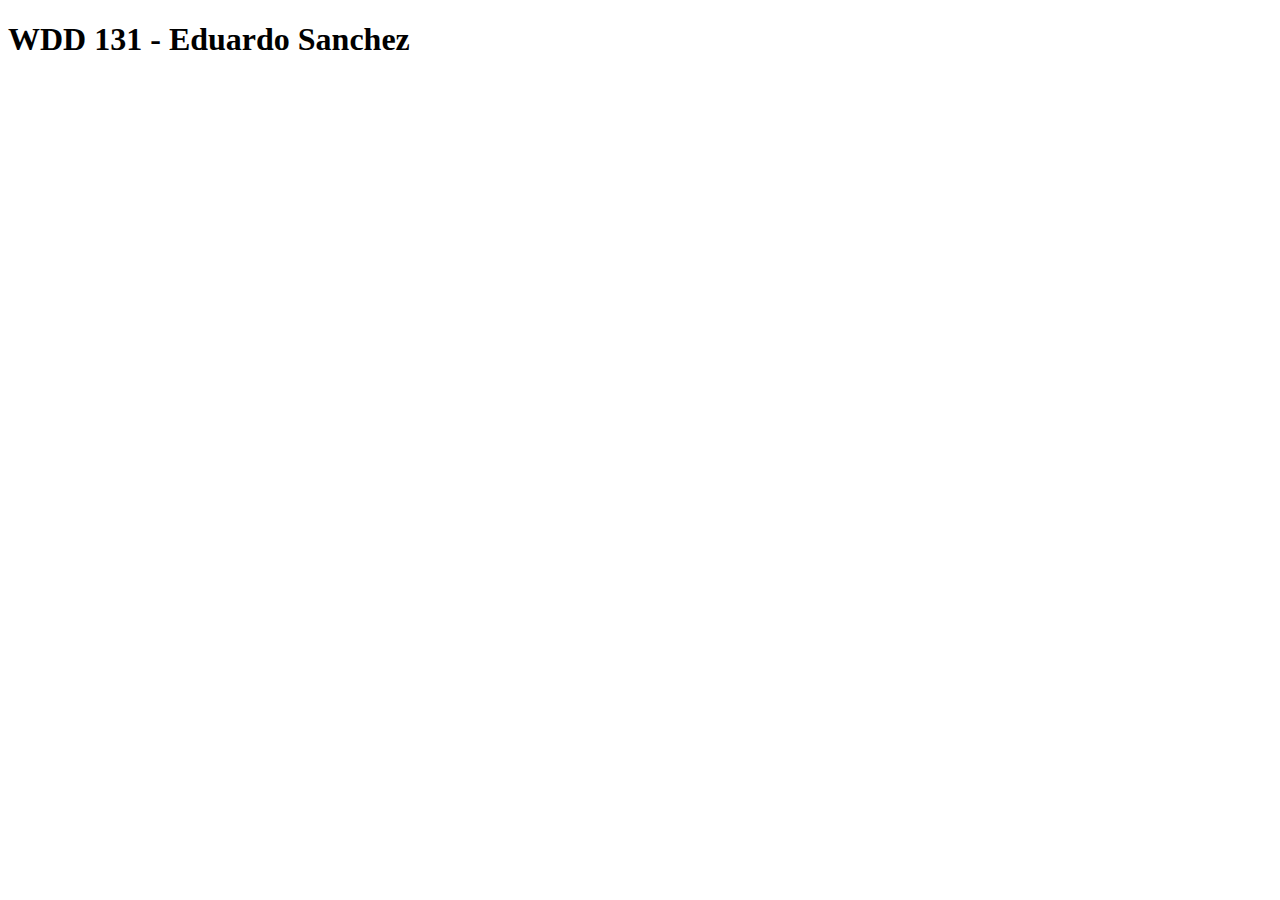
<file: index.html>
<!DOCTYPE html>
<html lang="en">
<head>
    <meta charset="UTF-8">
    <meta name="viewport" content="width=device-width, initial-scale=1.0">
    <title>Document</title>
</head>
<body>
    <h1>WDD 131 - Eduardo Sanchez</h1>
</body>
</html>
</file>
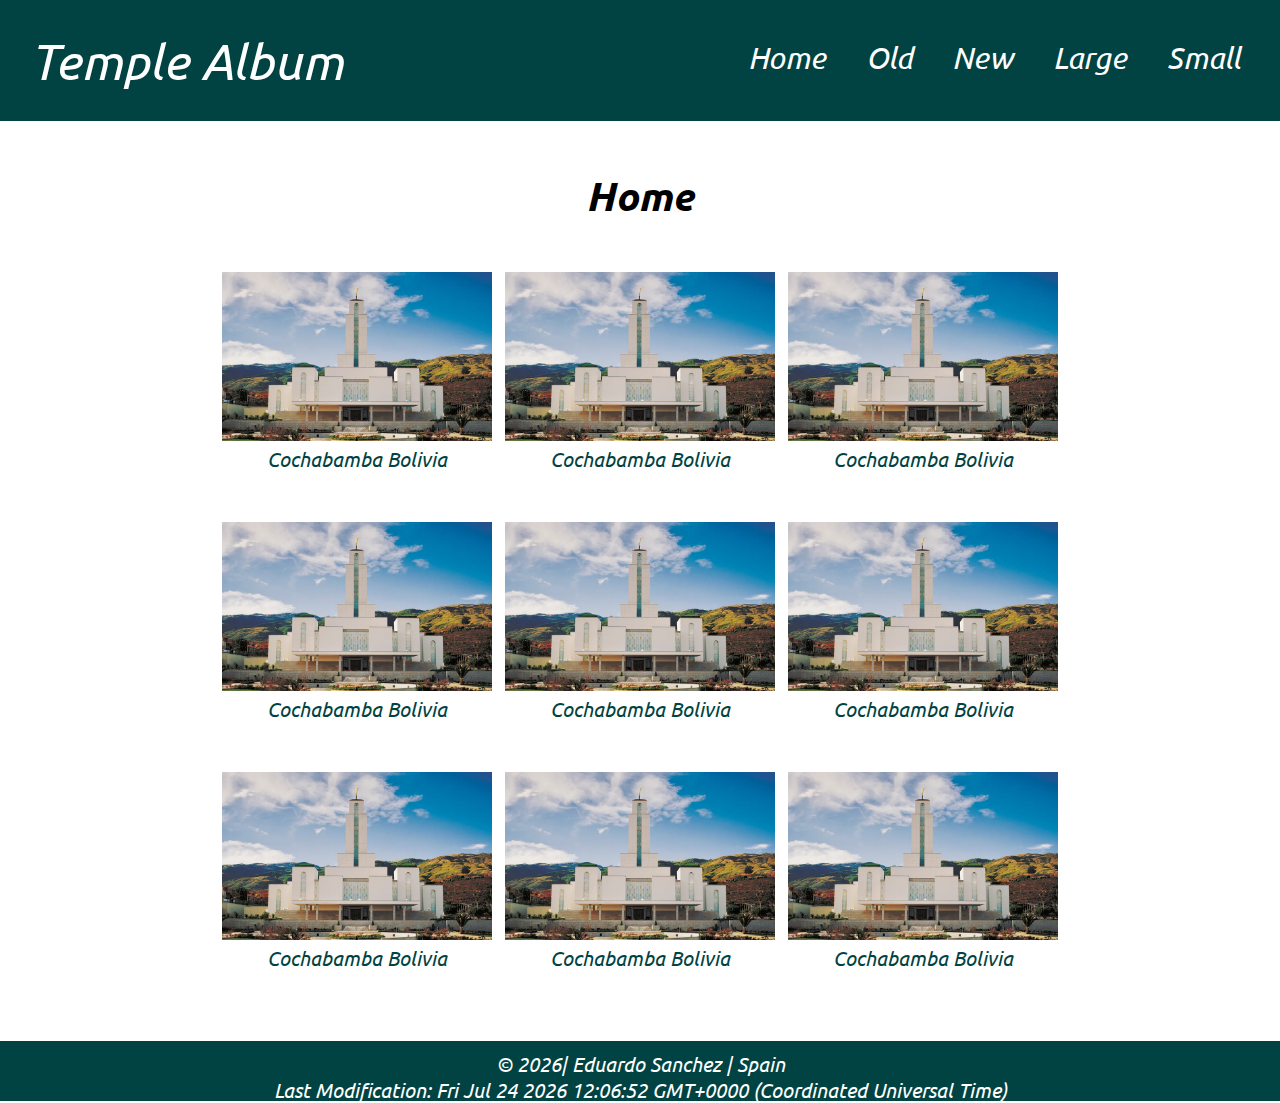
<file: temples.html>
<!DOCTYPE html>
<html lang="en">
<head>
    <meta charset="UTF-8">
    <meta name="viewport" content="width=device-width, initial-scale=1.0">
    <title>WDD 131 – Temples – Eduardo Sanchez</title>
    <meta name="description" content="WDD 131 – Temples - Eduardo Sanchez - This is an album with temples images and information">
    <meta name="author" content="Eduardo Sanchez">
    <link rel="stylesheet" href="styles/temples.css">
    <link rel="stylesheet" href="styles/temples-large.css">

    <link rel="preconnect" href="https://fonts.googleapis.com">
    <link rel="preconnect" href="https://fonts.gstatic.com" crossorigin>
    <link href="https://fonts.googleapis.com/css2?family=Ubuntu:ital,wght@1,300&display=swap" rel="stylesheet">

    <script defer src="scripts/temples.js"></script>
</head>
<body>
    <header>
        <p>Temple Album</p>
        <button id="menu"></button>
        <nav>
            <ul class="navigation">
                <li><a>Home</a></li>
                <li><a>Old</a></li>
                <li><a>New</a></li>
                <li><a>Large</a></li>
                <li><a>Small</a></li>
            </ul>
        </nav>
    </header>
    <main>
        <h1>Home</h1>
        <figure>
            <img src="images/temple1.webp" alt="Cochabamba Bolivia Temple">
            <figcaption>Cochabamba Bolivia</figcaption>
        </figure>
        <figure>
            <img src="images/temple1.webp" alt="Cochabamba Bolivia Temple">
            <figcaption>Cochabamba Bolivia</figcaption>
        </figure>
        <figure>
            <img src="images/temple1.webp" alt="Cochabamba Bolivia Temple">
            <figcaption>Cochabamba Bolivia</figcaption>
        </figure>
        <figure>
            <img src="images/temple1.webp" alt="Cochabamba Bolivia Temple">
            <figcaption>Cochabamba Bolivia</figcaption>
        </figure>
        <figure>
            <img src="images/temple1.webp" alt="Cochabamba Bolivia Temple">
            <figcaption>Cochabamba Bolivia</figcaption>
        </figure>
        <figure>
            <img src="images/temple1.webp" alt="Cochabamba Bolivia Temple">
            <figcaption>Cochabamba Bolivia</figcaption>
        </figure>
        <figure>
            <img src="images/temple1.webp" alt="Cochabamba Bolivia Temple">
            <figcaption>Cochabamba Bolivia</figcaption>
        </figure>
        <figure>
            <img src="images/temple1.webp" alt="Cochabamba Bolivia Temple">
            <figcaption>Cochabamba Bolivia</figcaption>
        </figure>
        <figure>
            <img src="images/temple1.webp" alt="Cochabamba Bolivia Temple">
            <figcaption>Cochabamba Bolivia</figcaption>
        </figure>
    </main>
    <footer>
        <p class="closingLines">© <span id="currentYear"></span>| Eduardo Sanchez | Spain</p>
        <p class="closingLines" id="lastModified"></p>
    </footer>
</body>
</html>
</file>
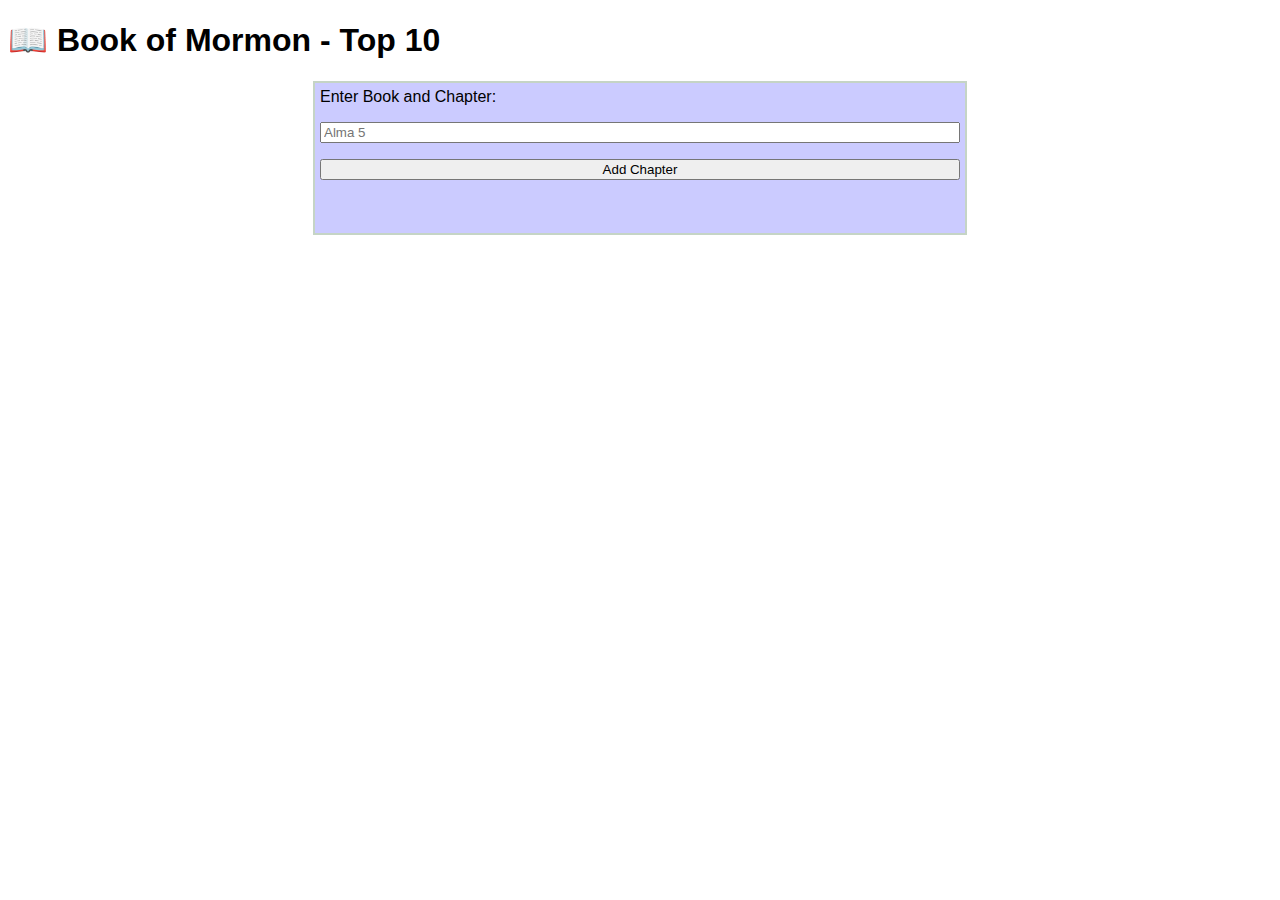
<file: week02/bom.html>
<!DOCTYPE html>
<html lang="en">
<head>
    <meta charset="UTF-8">
    <meta name="viewport" content="width=device-width, initial-scale=1.0">
    <title>WDD 131 | Book of Mormon Activity </title>
    <meta name="description" content="Activity to practice the document object model manipulation.">
    <meta name="author" content="Eduardo Sanchez">

    <link rel="stylesheet" href="styles/media-query.css">
    <script defer src="scripts/bom.js"></script>
</head>
<body>
    <h1>📖 Book of Mormon - Top 10</h1>
    <main>
        <label for="favchap">Enter Book and Chapter: </label>
        <input type="text" id="favchap" placeholder="Alma 5">
        <button type="submit">Add Chapter</button>
        <ul id="list"></ul>
    </main>
</body>
</html>
</file>
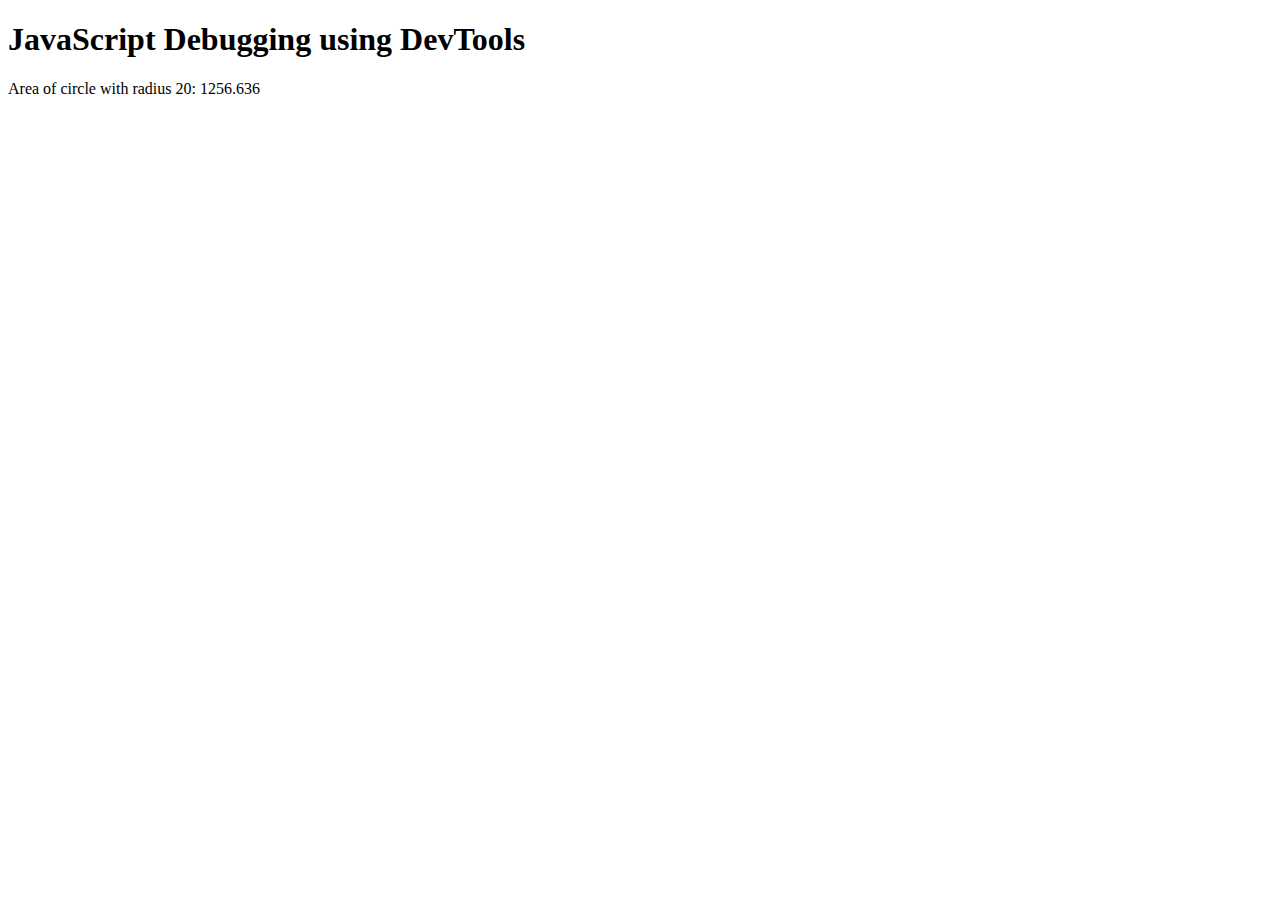
<file: week02/debugging.html>
<!DOCTYPE html>
<html lang="en">
<head>
    <meta charset="UTF-8">
    <meta name="viewport" content="width=device-width, initial-scale=1.0">
    <title>Document</title>
    <script src="scripts/debugging.js" defer></script>
</head>
<body>
    <h1>JavaScript Debugging using DevTools</h1>
    <p>Area of circle with radius <span id="radius"></span>: <span id="area"></span></p>
</body>
</html>
</file>
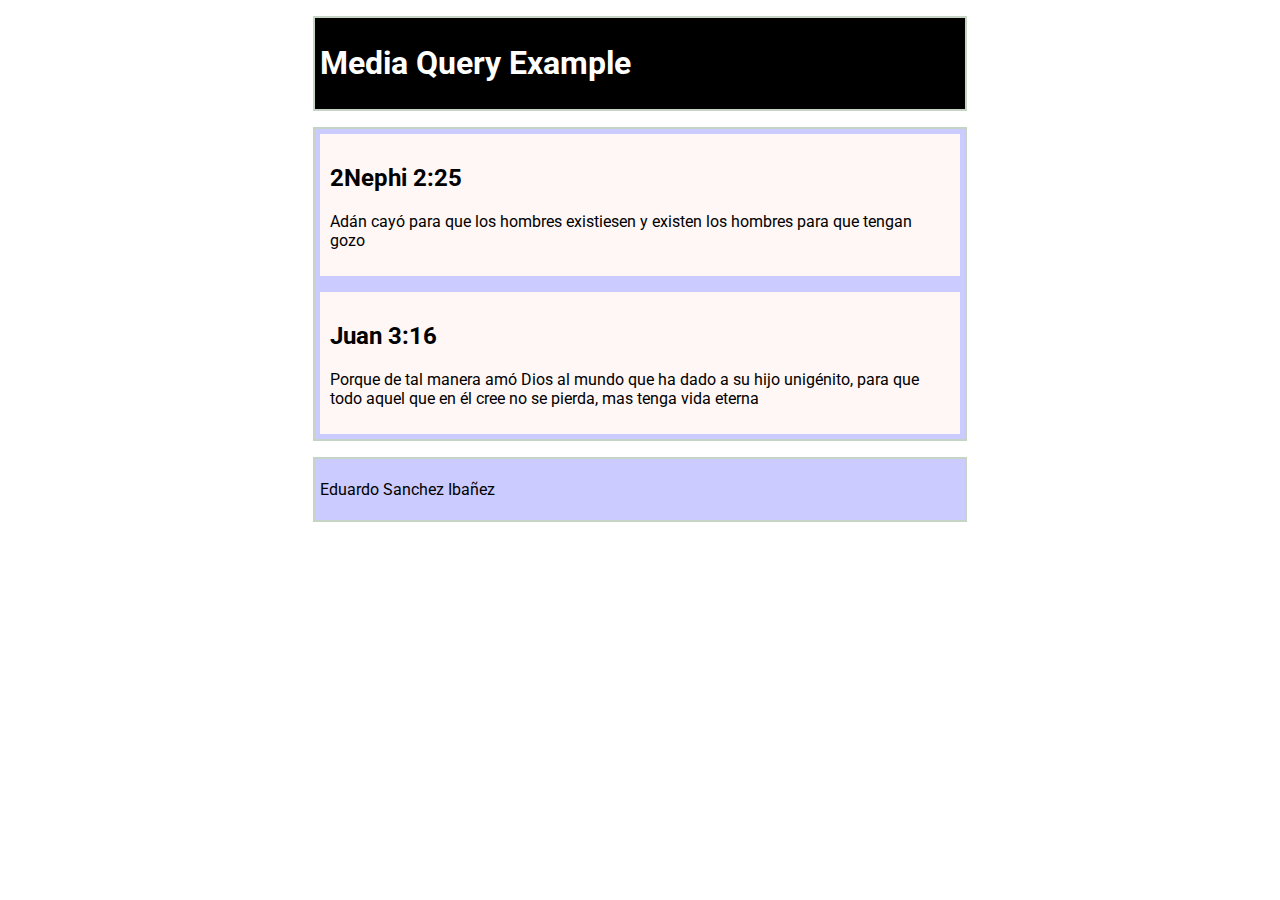
<file: week02/media-query.html>
<!DOCTYPE html>
<html lang="en">
<head>
    <meta charset="UTF-8">
    <meta name="viewport" content="width=device-width, initial-scale=1.0">
    <title>WDD 131 | Media Query Example </title>
    <meta name="description" content="Media query learning activity example page.">
    <meta name="author" content="Eduardo Sanchez">
    
    <link rel="preconnect" href="https://fonts.googleapis.com">
    <link rel="preconnect" href="https://fonts.gstatic.com" crossorigin>
    <link href="https://fonts.googleapis.com/css2?family=Roboto&display=swap" rel="stylesheet">

    <link rel="stylesheet" href="styles/media-query.css">
    <link rel="stylesheet" href="styles/media-query-large.css">
</head>
<body>
    <header>
        <h1>Media Query Example</h1>
    </header>
    <main>
        <section>
            <h2>2Nephi 2:25</h2>
            <p>Adán cayó para que los hombres existiesen y existen los hombres para que tengan gozo</p>
        </section>
        <section>
            <h2>Juan 3:16</h2>
            <p>Porque de tal manera amó Dios al mundo que ha dado a su hijo unigénito, para que todo aquel que en él cree no se pierda, mas tenga vida eterna</p>
        </section>
    </main>
    <footer>
        <p>Eduardo Sanchez Ibañez</p>
    </footer>
</body>
</html>
</file>
<file: styles/temples.css>
* {
    margin: 0;
    border: 0;
}

body {
    background-color: white;
    font-family: "Ubuntu", sans-serif, Helvetica;
    font-weight: 300;
    font-style: italic;
    color:black;
    font-size: 20px;
}

header {
    margin-bottom: 50px;
}

header p {
    color: white;
    font-size: 50px;
    padding: 30px;
    background-color: rgb(1, 67, 67);
}

#menu {
    font-size: 3rem;
	border: 0;
	background: none;
	color: white;
 	position: absolute;
	top : 2rem;
	right : 2rem;
}

#menu::before {
	content: "☰";
}

.open {
    margin: 0;
    border: 0;
    padding: 0;
}

.open a {
	display: block;
    color: white;
    font-size: 40px;
    background-color: rgb(1, 67, 67);
    text-align: center;
    padding: 20px;
}


#menu.open::before {
	content: "X";
}

nav a {
    display: none;
}

nav a:hover {
    background-color: white;
    color: rgb(1, 67, 67)
}

nav ul {
    list-style-type: none;
}

main {
    max-width: 800px;
    margin: 0 auto;
    display: grid;
	grid-template-columns: repeat(auto-fit, minmax(200px, 1fr));
	gap: 50px;
	place-items: center;
    margin-bottom: 70px;
    
}

h1 {
    grid-column: 1 / -1;
    text-align: center;
}

img {
    width : 270px;
    height: auto;
}

figcaption {
    text-align: center;
    color: rgb(1, 67, 67);
}

footer {
    background-color: rgb(1, 67, 67);
    margin: 0;
    padding-top: 10px;
    color: white;
    text-align: center;
    height: 50px;
}
</file>
<file: styles/temples-large.css>
@media (min-width: 860px) {
    
    header {
        display: flex;
    }
    
    header p {
        width: 100vw;
        min-width: 305px;
    }

    #menu {
		display: none;
	}

    nav a {
        display: block;
        text-align: center;
        margin: 40px 40px 30px  40px;
        margin-left: 0;

    }

    nav {
        background-color: rgb(1, 67, 67);
        color: white;
        font-size: 30px;
        
        
    }

    nav ul {
        display: flex;
        list-style-type: none;
        justify-content: right;
        padding-left: 0;
    }

    
}
</file>
<file: week02/styles/media-query.css>
body {
    font-family: 'Roboto', sans-serif;
 }

 header, main, footer {
    max-width: 640px;
    margin: 1rem auto;
    border: 2px solid rgb(197, 212, 197);
    padding: 5px;
    background-color: rgb(203, 203, 255);
 }

 main {
    display: grid;
    grid-template-columns: 1fr;
    grid-gap: 1rem;
 }

 section {
    padding: 10px;
    background-color: rgb(255, 246, 246);
 }
</file>
<file: week02/styles/media-query-large.css>
@media (min-width: 500px) {
    
    header {
        color: white;
        background-color: black;
    }

    main {
        grid-template-columns: 2fr;
    }
}
</file>
